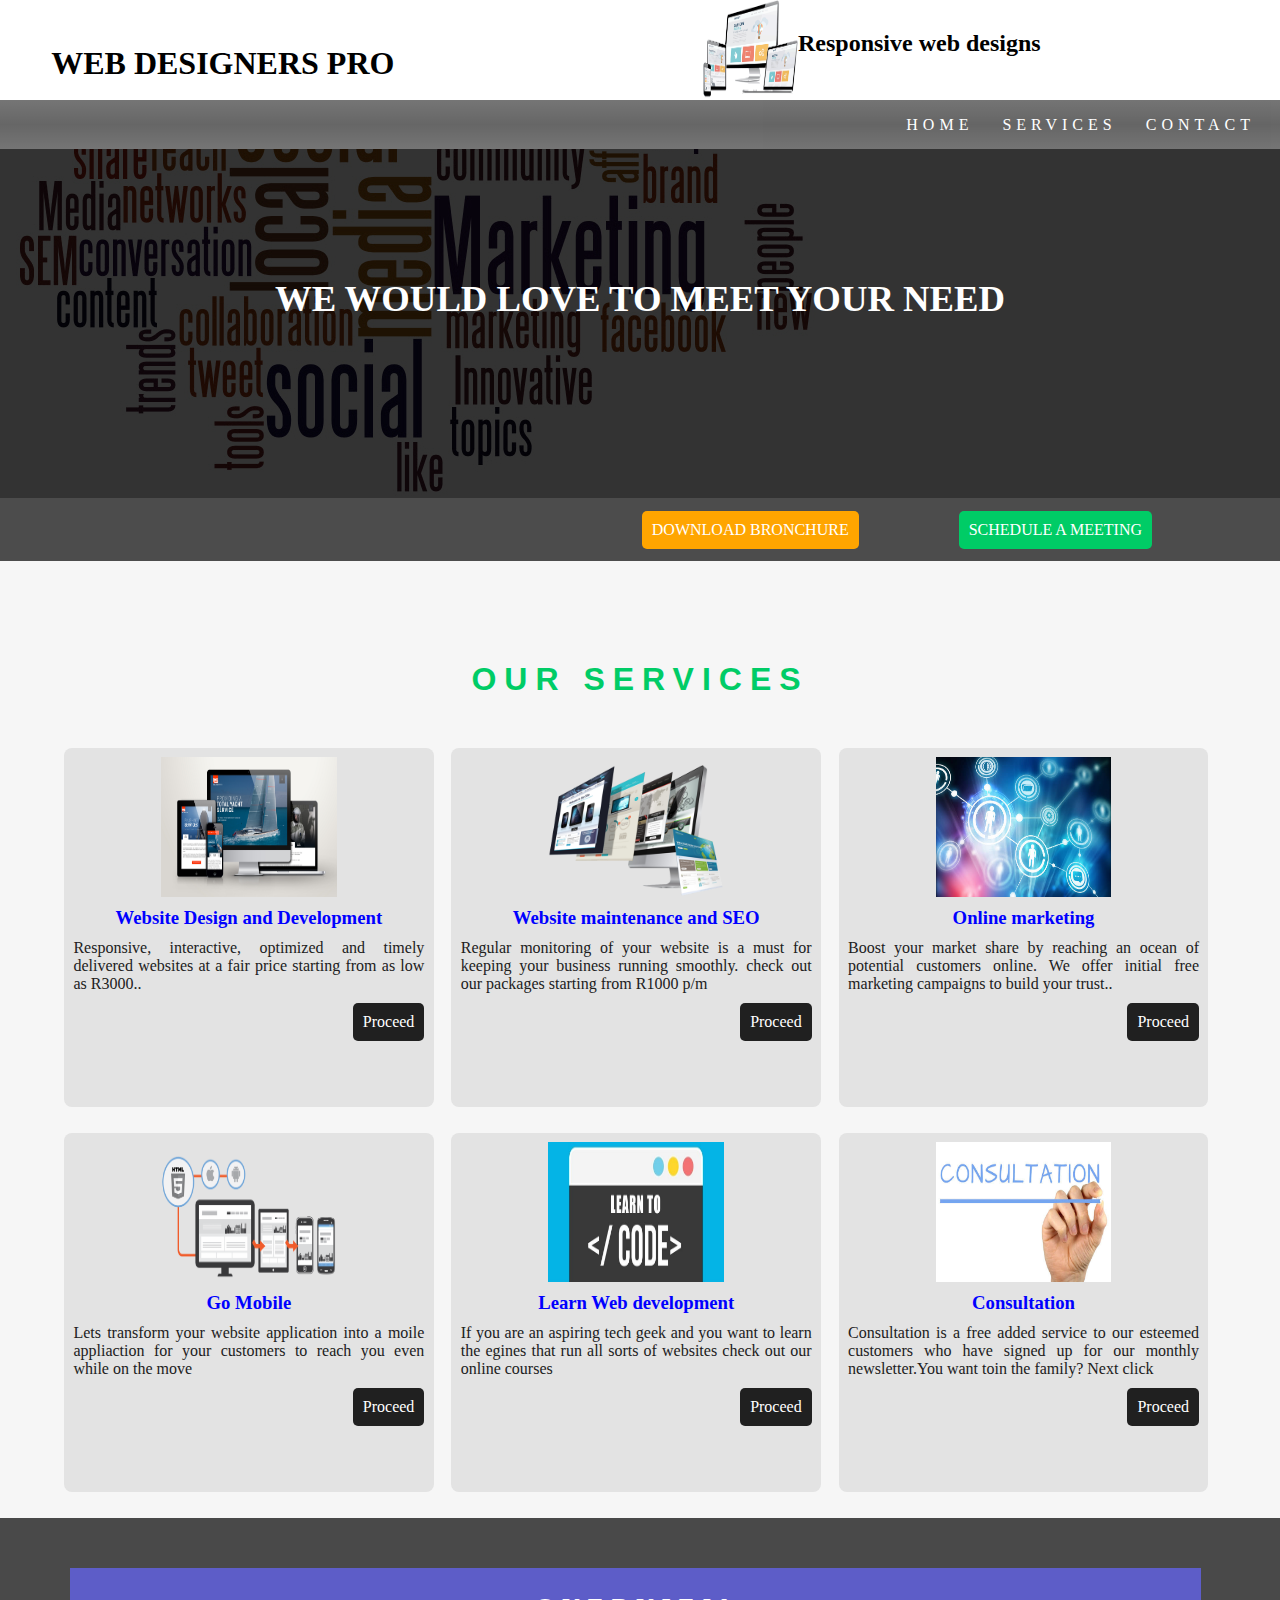
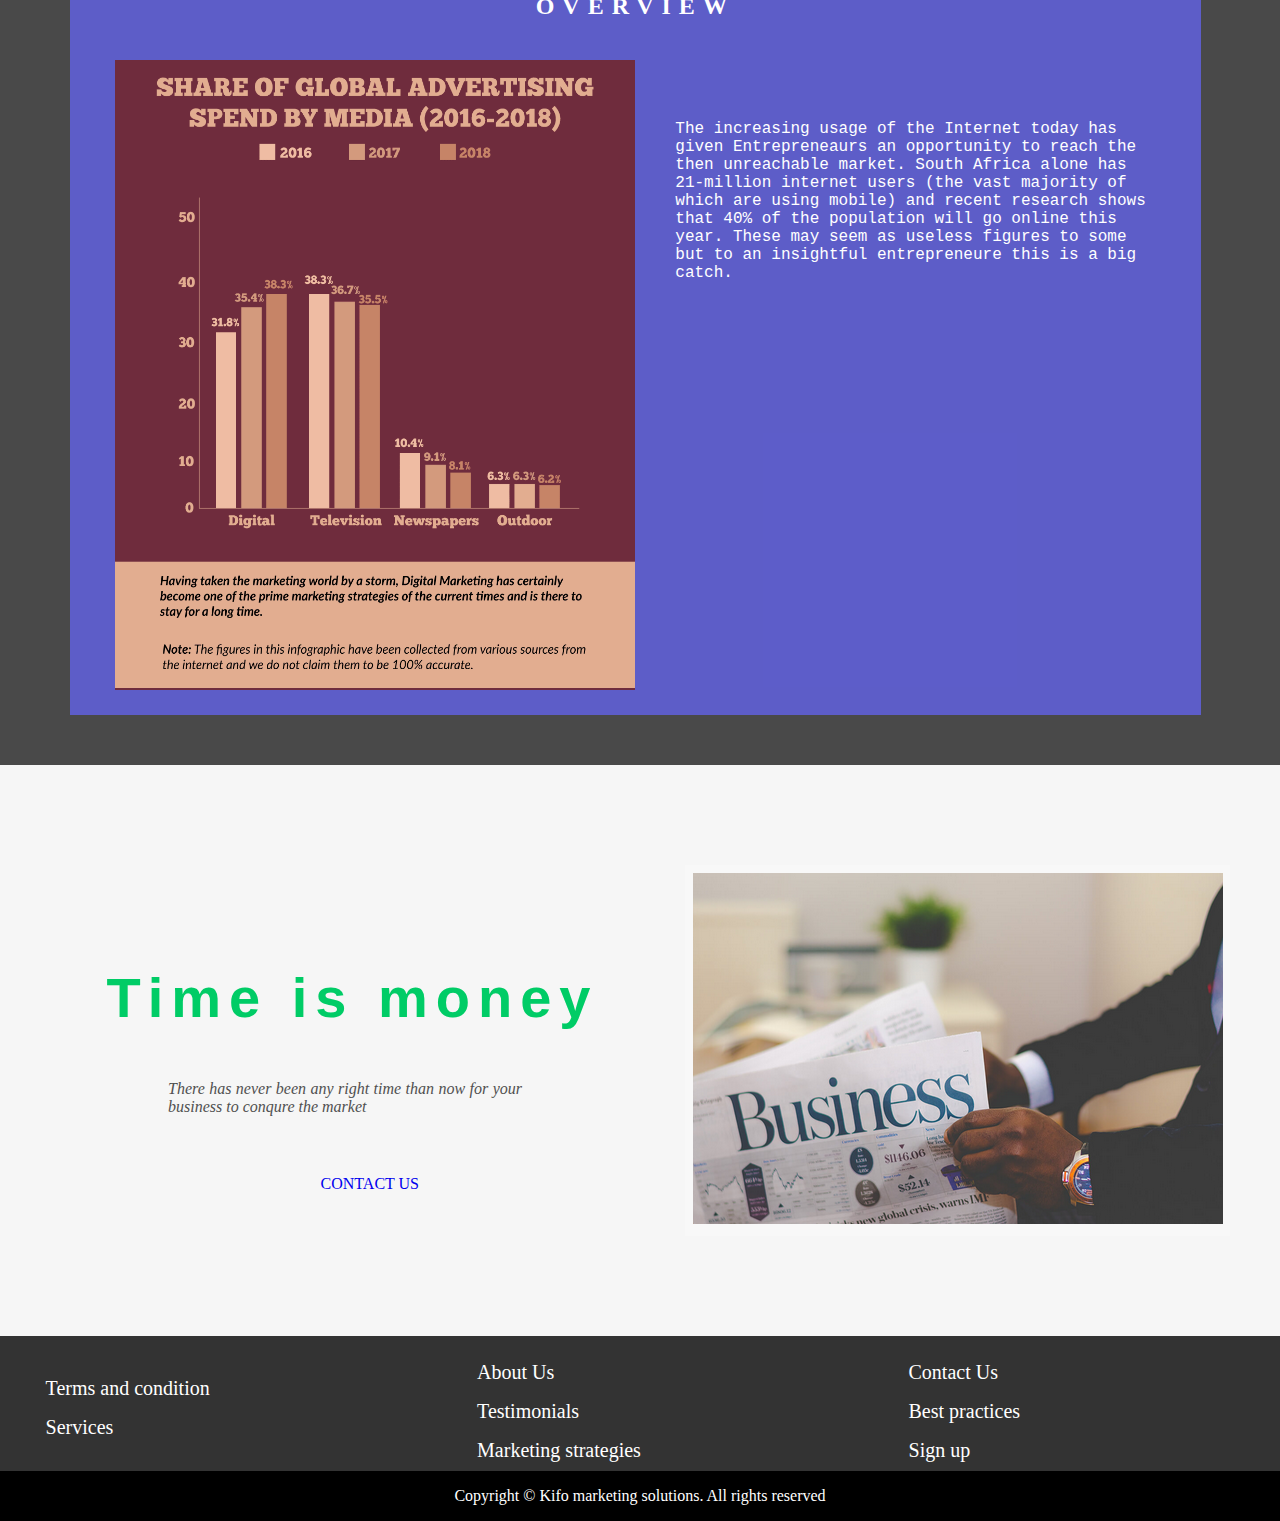
<file: service.html>
<!Doctype>
<html>
	<head>
		<title>Final touch</title>
		<meta name="viewport" content="width=device-width, initial-scale=1.0">
		<meta name="description" content="website design,development and maintenance">
		<script type="text/javascript" src="js/jquery.js"></script>
		<script type="text/javascript">
			$(document).ready(function(){
				$("#collapse").click(function(){
					if ($("#collapse").text()=="MENU") {
						$("#collapse").text("CLOSE");
						sh();
					}else if ($("#collapse").text()=="CLOSE"){
						$("#collapse").text("MENU");
						hi();
					}
				});
				function sh(){
					$(".menu").css("height","40%");
				}
				function hi(){
					$(".menu").css("height","50px");
				}
				function animate(){
					var myleft;
					$("#inside").animate({
						left: "250px"}
						,500,function(){
							setTimeout(function(){
								$("#inside").animate({
								left: "-345px"
							}, 500, function(){
								$("#inside").css("left","799px");
								if($("#inside img").attr("src") == "images/res.png"){
									$("#inside h2").html("this is it");
									$("#inside img").attr("src","images/cool.jpeg");
								}
								else{
									$("#inside h2").html("Responsive web designs");
									$("#inside img").attr("src","images/res.png");
								}
							})}, 1200);
						});
				}
				setInterval(animate, 100);
				if($(window).width()>=786){
					$(document).scroll(function(){
					if ($(document).scrollTop()>$(".top-bar").height()) {
						$(".menu").css({"position":"fixed","width":"100%","top":"0", "right":"0"});
						$("#get").css("top","88%");
						$("#wrapper div").css("margin-top","100px");
					}else if ($(document).scrollTop()<$(".top-bar").height()){
						$(".menu").css({"position":"static","width":"100%","opacity":"0.8"});
						$("#get").css("top","88%");
						$("#wrapper div").css("margin-top","220px");
					}
				});
				}
			});
		</script>
		<link rel="stylesheet" type="text/css" media="screen and (min-width:786px)" href="css/fins.css">
		<link rel="stylesheet" type="text/css" media="screen and (max-width:785px)" href="css/styles-sm.css">
	</head>
	<body>
		<div id="header">
			<div class="top-bar">
			<h1>web designers pro</h1>
				<div id="carousel">
					<div id="inside">
					<h2>Responsive web designs</h2><img src="images/res.png" alt="" ></div>

				</div>
			</div>
			<div class="menu">
					<li><a href="#" id="collapse" >MENU</a></li>
					<li lang="item"><a href="index.html" >Home</a></li>
					<li lang="item"><a href="service.html" >Services</a></li>
					<li lang="item"><a href="contact.html" >Contact</a></li>
			</div>
			<div class="banner" style="background-image:url(images/banner2.jpg)">
				<div id="textArea"><h1>WE WOULD LOVE TO MEET YOUR NEED</h1>
				</div>
				<div id="call">
					<a href="">SCHEDULE A MEETING</a>
					<a href="">DOWNLOAD BRONCHURE</a>
				</div>	
			</div>
		</div>
		<div id="wrapper">
			<h1>OUR SERVICES</h1>
			<section class="services">
				<article><img src="images/web.jpg"><h3>Website Design and Development</h3>
				<p>Responsive, interactive, optimized and timely delivered websites at a fair price starting from as low as R3000..</p>
				<a href="">Proceed</a></article>
				<article><img src="images/mainte.png">
				<h3>Website maintenance and SEO</h3>
				<p>Regular monitoring of your website is a must for keeping your business running smoothly. check out our packages starting from R1000 p/m</p>
				<a href="">Proceed</a></article>
				<article>
					<img src="images/online.jpeg">
					<h3>Online marketing</h3>
					<p>Boost your market share by reaching an ocean of potential customers online. We offer initial free marketing campaigns to build your trust..</p>
					<a href="">Proceed</a></article>
				</article>
			</section>
			<section class="services">
				<article>
					<img src="images/mobile.png">
					<h3>Go Mobile</h3>
					<p>Lets transform your website application into a moile appliaction for your customers to reach you even while on the move</p>
					<a href="">Proceed</a></article>
				</article>
				<article><img src="images/learn.jpeg">
					<h3>Learn Web development</h3>
					<p>If you are an aspiring tech geek and you want to learn the egines that run all sorts of websites check out our online courses</p>
					<a href="">Proceed</a></article></article>
				<article>
					<img src="images/cons.jpeg">
					<h3>Consultation</h3>
					<p>Consultation is a free added service to our esteemed customers who have signed up for our monthly newsletter.You want toin the family? Next click</p>
					<a href="">Proceed</a>
				</article>
			</section class="services">
			<section class="overview">
				<article>
					<h2>OVERVIEW</h2>
					<img src="images/overview.png">
					<p>The increasing usage of the Internet today has given Entrepreneaurs an opportunity to reach the then unreachable market. South Africa alone has 21-million internet users (the vast majority of which are using mobile) and recent research shows that 40% of the population will go online this year. These may seem as useless figures to some but to an insightful entrepreneure this is a big catch.</p>
				</article>
			</section>
			<section class="business">
				<img src="images/business.PNG">
				<h1>Time is money</h1>
				<p>There has never been any right time than now for your business to conqure the market</p>
				<a href="contact">Contact Us</a>
			</section>
		</div>
		<div class="footer">
		<a href="services.com">Terms and condition</a>
		<a href="goods.com">Services</a>
		<a href="">About Us</a>
		<a href="">Testimonials</a>
		<a href="">Marketing strategies</a>
		<a href="">Contact Us</a>
		<a href="">Best practices</a>
		<a href="">Sign up</a>
		</div>
		<div id="copywright">Copyright &copy; Kifo marketing solutions. All rights reserved </div>
	</body>
</html>
</file>
<file: css/fins.css>
*{
	margin:0;
	padding:0;
}
body{
}
#header{
	width: 100%;	
}
#header .top-bar{
	height: 100px;
}
.top-bar h1{
	position: absolute;
	left: 4%;
	top: 5%;
	font-family: permanent marker ;
	text-transform: uppercase;
}
#carousel{ 
	width: 65%;
	position: absolute;
	top: 0;
	left: 35%;
	overflow: hidden;	
}
#carousel div{
	position: relative;
	left: 799px;
	float: left;
}
#carousel div img{
	width: 100px;
	height: 100px;
}
#carousel div h2{
	margin-top: 30px;
	float: right;
}
.menu{
	background-image:linear-gradient(rgba(0,0,0,0.9), rgba(0,0,0,1) 50% , rgba(0,0,0,0.9));
	opacity: 0.6;
	text-align: right;
	z-index: 1;

}
.menu #collapse{
	display: none;
}
.menu li{
	display: inline-block;
	margin-top: 15px;
	margin-bottom: 15px;
	margin-right: 25px;
}
.menu li a{
	text-decoration: none;
	text-transform: uppercase;
	font-size: 16px;
	color: white;
	letter-spacing: 5px;
	transition: font-size 0.3s;
}
.menu li a:hover{
	color: orange;
	font-size: 20px;
}
#wrapper{
	width: 100%;
	min-height: 1000px;
}
@keyframes bd{
	0%{background-size: 100% 100%;}
	100%{background-size: 110% 110%;}
}
#header .banner{
	background-image: url("images/banner.jpeg");
	animation:bd 15s linear alternate infinite;
	background-repeat: no-repeat;
	background-attachment: fixed;
	width: 100%;
}
.banner #textArea{
	background: rgba(0,0,0,0.8);
	max-height: 700px;
	padding: 10% 20%;
}
 .banner #textArea h1{
	text-align: center;
	color: #fff;
	font-family: georgia sans-serif;
	font-size: 5ex;
	z-index: 3;
	margin-bottom: 50px;
}
.banner #textArea .sep{
	width: 100px;
	height: 5px;
	background: #FF6600;
	position: relative;
	left: 45%;
	margin-top: 16px;
}
.banner #textArea p{
	color: white;
	font-family: sans-serif;
	font-style: italic;
	font-size: 16px;
	letter-spacing: 1px;
	padding: 16px 100px;
	text-align: justify;
}
.banner #textArea a{
	text-decoration: none;
	position: absolute;
	left: 45%;
	top:88%;
	padding: 16px 26px;
	border: 1px solid white;
	border-radius: 8px;
	background:transparent;
	text-transform: uppercase;
	color: white;
	font-family: georgia;
}
#wrapper{
	background: rgba(208,208,208,0.2);
}
.footer{
	padding-top: 2%;
	padding-left: 2%;
	column-count:3;
	column-gap:40px;
	column-rule: 1px,solid,white;
	column-width:100px;
	max-height: 200px;
	background: rgba(0,0,0,0.8);
}
.footer a{
	display: block;
	text-decoration: none;
	margin:16px 20px;
	color: white;
	font-size: 20px;	
}
#copywright{
	background: black;
	color: white;
	padding: 16px 26px;
	text-align: center;
}
#call{
	background: rgba(0,0,0,0.7);
	height: 50px;
	padding: 1% 10% 0 0;
}
#call a{
	text-decoration: none;
	color: white;
	float: right;
	padding: 10px 10px 10px 10px;
	border-radius: 5px;
}
#call a:first-child{
	margin-left: 100px;
	background: #00CC66;
}
#call a:nth-child(2){
	background: orange;
}
#wrapper h1{
	padding-top: 100px;
	text-align: center;
	color: #00CC66;
	font-family: sans-serif;
	letter-spacing: 8px;
	padding-bottom: 50px;
}
#wrapper .services{
	column-count:3;
	column-gap:10px;
	column-width:25%;
	margin:0 5% 2% 5%;
}
#wrapper .services article{
	width: 93%;
	height:350px;
	border-radius: 8px;
	background: rgba(208,208,208,0.5);
	padding: 2.5% 2.5% 0 2.5%;
}
#wrapper .services article img{
	width: 50%;
	height:40%;
	margin: 0 25% 0 25%;
}
#wrapper .services article h3{
	color: #0000ff;
	text-align: center;
	margin: 10px 0 10px 0;
}
#wrapper .services article p{
	color: #202020;
	text-align: justify;
	margin: 10px 0 10px 0;
}
#wrapper .services article a{
	text-decoration: none;
	padding: 10px 10px 10px 10px;
	border-radius: 5px;
	color: white;
	background: #202020;
	float: right;
}
#wrapper .overview{
	width: auto;
	padding: 50px 0px 50px 70px;
	background: rgba(0,0,0,0.7);
	overflow: hidden;
}
#wrapper .overview article{
	background: rgba(102,102,255,0.7);
	width: 86%;
	padding: 25px 45px 25px 45px;

}
#wrapper .overview article h2{
	color: white;
	letter-spacing: 8px;
	text-align: center;
	margin-bottom: 40px;
}
#wrapper .overview article img{
	width: 50%;
	height: 70%;
	margin-right: 40px;
	float: left;
}
#wrapper .overview:after{
	content: "";
	clear: both;
	display: table;
}
#wrapper .overview article:after{
	content: "";
	clear: both;
	display: table;
}
#wrapper .overview article p{
	color: white;
	margin-top:100px;
	font-family: courier;
}
#wrapper .business{
	margin-top: 100px;
	padding: 0 50px 100px 50px;
}
#wrapper .business:after{
	content: "";
	clear: both;
	display: table;
}
#wrapper .business img{
	float: right;
	margin-left: 30px;
}
#wrapper .business h1{
	font-size: 3.5em; 
}
#wrapper .business p{
	font-family: georgia;
	color: #505050;
	font-style: italic;
	text-align: justify;
	width: 30%;
	padding-left: 10%;
}
#wrapper .business a{
	text-decoration: none;
	float: right;
	text-transform: uppercase;
	margin: 5% 20% 0 0;
}
</file>
<file: css/styles-sm.css>
*{
	margin:0;
	padding:0;
}
body{
}
#header{
	width: 100%;	
}
#header .top-bar{
	height: 100px;
}
.top-bar h1{
	text-align: center;
	font-size: 18px;
	font-family: permanent marker ;
	text-transform: uppercase;
}
#carousel{ 
	width: 100%;
	overflow: hidden;	
}
#carousel div{
	position: relative;
	left: 799px;
	float: left;
}
#carousel div img{
	width: 40px;
	height: 40px;
}
#carousel div h2{
	margin-top: 10px;
	margin-left: 20px;
	font-size: 16px;
	float: right;
}
.menu{
	width: 100%;
	height: 50px;
	background: #000;
	overflow: hidden;	
}
.menu #collapse{
	position: absolute;
	right: 10px;
	top: 105px;
	text-decoration: none;
	padding: 10px 20px;
	border: 1px solid #fff;
	border-radius: 5px;
	color: #fff;
}
.menu li{
	text-align: center;
	display:block;
	padding: 16px 26px
}
.menu li a{
	text-decoration: none;
	text-transform: uppercase;
	font-size: 16px;
	color: white;
	letter-spacing: 5px;
	transition: font-size 0.3s;
}
.menu li a:hover{
	color: orange;
	font-size: 20px;
}
#wrapper{
	width: 100%;
	min-height: 1000px;
}
@keyframes bd{
	0%{background-size: 100% 100%;}
	100%{background-size: 110% 110%;}
}
#header .banner{
	background-image: url("../images/small.jpeg");
	animation:bd 15s linear alternate infinite;
	background-repeat: no-repeat;
	background-attachment: fixed;
	width: 100%;
}
.banner #textArea{
	background: rgba(0,0,0,0.8);
	height: 150px;
	padding: 4% 8%;
}
 .banner #textArea h1{
	text-align: center;
	color: #fff;
	font-family: georgia sans-serif;
	font-size: 3ex;
	margin-bottom: 30px;
}
.banner #textArea .sep{
	width: 100px;
	height: 5px;
	background: #FF6600;
	position: relative;
	left: 30%;
	margin-top: 10px;
}
.banner #textArea p{
	color: white;
	font-family: sans-serif;
	font-style: italic;
	font-size: 14px;
	text-align: justify;
}
#wrapper{
	background: rgba(208,208,208,0.2);
}
.footer{
	padding-top: 2%;
	padding-left: 2%;
	column-count:4;
	column-gap:20px;
	column-rule: 1px,solid,white;
	column-width:60px;
	max-height: 200px;
	background: rgba(0,0,0,0.8);
}
.footer a{
	display: block;
	text-decoration: none;
	margin:16px 20px;
	color: white;
	font-size: 14px;	
}
#copywright{
	background: black;
	color: white;
	padding: 16px 26px;
	text-align: center;
}
#call{
	background: rgba(0,0,0,0.7);
	height: 50px;
	padding: 1% 0 0 0;
}
#call a{
	text-decoration: none;
	color: white;
	float: right;
	font-size: 12px;
	padding: 5px 5px 5px 5px;
	border-radius: 5px;
}
#call a:first-child{
	margin-left: 10px;
	background: #00CC66;
}
#call a:nth-child(2){
	background: orange;
}
#wrapper h1{
	padding-top: 30px;
	text-align: center;
	color: #00CC66;
	font-family: sans-serif;
	letter-spacing: 5px;
	font-size: 18px;
	padding-bottom: 25px;
}
#wrapper .services{
	column-count:1;
	column-width:80%;
	margin:0 5% 2% 5%;
}
#wrapper .services article{
	width: 93%;
	height:250px;
	border-radius: 8px;
	background: rgba(208,208,208,0.5);
	padding: 2.5% 2.5% 0 2.5%;
	margin-bottom: 30px;
}
#wrapper .services article img{
	width: 40%;
	height:40%;
	margin: 0 25% 0 25%;
}
#wrapper .services article h3{
	color: #0000ff;
	text-align: center;
	margin: 10px 0 10px 0;
}
#wrapper .services article p{
	color: #202020;
	text-align: justify;
	margin: 10px 0 10px 0;
}
#wrapper .services article a{
	text-decoration: none;
	padding: 10px 10px 10px 10px;
	border-radius: 5px;
	color: white;
	background: #202020;
	float: right;
}
#wrapper .overview{
	width: auto;
	padding: 50px 0px 50px 10px;
	background: rgba(0,0,0,0.7);
	overflow: hidden;
}
#wrapper .overview article{
	background: rgba(102,102,255,0.7);
	width: 86%;
	padding: 15px 25px 15px 25px;

}
#wrapper .overview article h2{
	color: white;
	letter-spacing: 4px;
	text-align: center;
	margin-bottom: 20px;
}
#wrapper .overview article img{
	width: 90%;
	height: 90%;
	margin-right: 10px;
}
#wrapper .overview:after{
	content: "";
	clear: both;
	display: table;
}
#wrapper .overview article:after{
	content: "";
	clear: both;
	display: table;
}
#wrapper .overview article p{
	color: white;
	margin-top:30px;
	font-family: courier;
}
#wrapper .business{
	margin-top: 40px;
	padding: 0 20px 10px 5px;
}
#wrapper .business:after{
	content: "";
	clear: both;
	display: table;
}
#wrapper .business img{
	float: right;
	margin-left: 10px;
	width: 50%;
	height: 50%;
}
#wrapper .business h1{
	padding-top: 0px;
	font-size: 1.5em; 
}
#wrapper .business p{
	font-family: georgia;
	color: #505050;
	font-style: italic;
	text-align: justify;
	width: 50%;
	padding-left: 5%;
}
#wrapper .business a{
	text-decoration: none;
	float: right;
	text-transform: uppercase;
	margin: 5% 20% 0 0;
}
</file>
